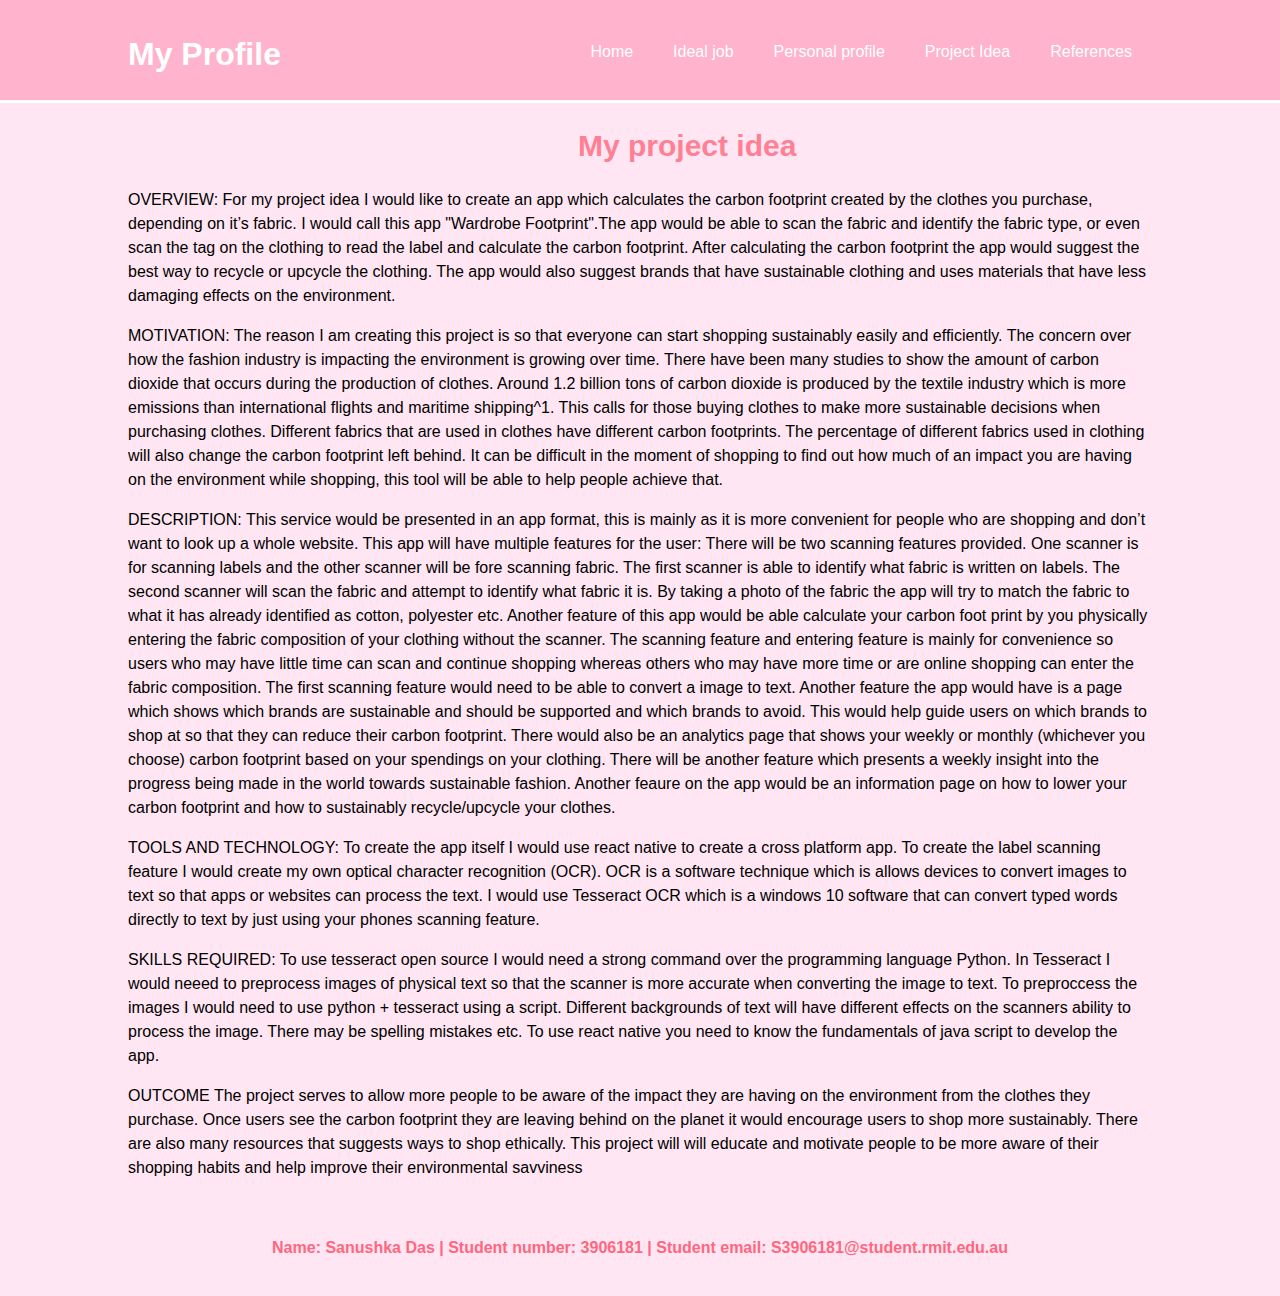
<file: projectidea.html>
<!DOCTYPE html>
<html lang="en" dir="ltr">
  <head>
    <meta charset="utf-8">
    <meta name="viewport" content="width=device width">
    <meta name="author" content= "Sanushka Das">
    <title>My Profile | Project Idea </title>
    <Link rel="stylesheet" href="./css/style.css"
  </head>
  <body>
    <header>
      <div class="container">
        <div id="name">
          <h1>My Profile</h1>
        </div>
        <nav>
          <ul>
            <li><a href="index.html">Home</a></li>
            <li><a href="idealjob.html">Ideal job</a></li>
            <li><a href="personalprofile.html">Personal profile</a></li>
            <li class ="current"><a href="projectidea.html">Project Idea</a></li>
            <li><a href="references.html">References</a></li>
          </ul>

        </nav>
    </header>

    <section id="main">
      <div class="container">
        <article id="main-proj">
          <h1 class="pagez-title">My project idea</h1>
          <p>OVERVIEW:
For my project idea I would like to create an app which calculates the carbon footprint created by the clothes you purchase, depending on it’s fabric. I would call this app "Wardrobe Footprint".The app would be able to scan the fabric and identify the fabric type, or even scan the tag on the clothing to read the label and calculate the carbon footprint. After calculating the carbon footprint the app would suggest the best way to recycle or upcycle the clothing. The app would also suggest brands that have sustainable clothing and uses materials that have less damaging effects on the environment.</p>
<p>MOTIVATION:
The reason I am creating this project is so that everyone can start shopping sustainably easily and efficiently. The concern over how the fashion industry is impacting the environment is growing over time. There have been many studies to show the amount of carbon dioxide that occurs during the production of clothes. Around 1.2 billion tons of carbon dioxide is produced by the textile industry which is more emissions than international flights and maritime shipping^1. This calls for those buying clothes to make more sustainable decisions when purchasing clothes. Different fabrics that are used in clothes have different carbon footprints. The percentage of different fabrics used in clothing will also change the carbon footprint left behind. It can be difficult in the moment of shopping to find out how much of an impact you are having on the environment while shopping, this tool will be able to help people achieve that.
</p>
<p>DESCRIPTION:
This service would be presented in an app format, this is mainly as it is more convenient for people who are shopping and don’t want to look up a whole website. This app will have multiple features for the user: There will be two scanning features provided. One scanner is for scanning labels and the other scanner will be fore scanning fabric. The first scanner is able to identify what fabric is written on labels. The second scanner will scan the fabric and attempt to identify what fabric it is. By taking a photo of the fabric the app will try to match the fabric to what it has already identified as cotton, polyester etc. Another feature of this app would be able calculate your carbon foot print by you physically entering the fabric composition of your clothing without the scanner. The scanning feature and entering feature is mainly for convenience so users who may have little time can scan and continue shopping whereas others who may have more time or are online shopping can enter the fabric composition. The first scanning feature would need to be able to convert a image to text. Another feature the app would have is a page which shows which brands are sustainable and should be supported and which brands to avoid. This would help guide users on which brands to shop at so that they can reduce their carbon footprint. There would also be an analytics page that shows your weekly or monthly (whichever you choose) carbon footprint based on your spendings on your clothing.
There will be another feature which presents a weekly insight into the progress being made in the world towards sustainable fashion. Another feaure on the app would be an information page on how to lower your carbon footprint and how to sustainably recycle/upcycle your clothes.
</p>

<p>TOOLS AND TECHNOLOGY:
To create the app itself I would use react native to create a cross platform app. To create the label scanning feature I would create my own optical character recognition (OCR). OCR is a software technique which is allows devices to convert images to text so that apps or websites can process the text. I would use  Tesseract OCR which is a windows 10 software that can convert typed words directly to text by just using your phones scanning feature.
</p>

<p>SKILLS REQUIRED:
To use tesseract open source I would need a strong command over the programming language Python. In Tesseract I would neeed to preprocess images of physical text so that the scanner is more accurate when converting the image to text. To preproccess the images I would need to use python + tesseract using a script. Different backgrounds of text will have different effects on the scanners ability to process the image. There may be spelling mistakes etc.
To use react native you need to know the fundamentals of java script to develop the app.  </p>

<p>OUTCOME
The project serves to allow more people to be aware of the impact they are having on the environment from the clothes they purchase. Once users see the carbon footprint they are leaving behind on the planet it would encourage users to shop more sustainably. There are also many resources that suggests ways to shop ethically. This project will will educate and motivate people to be more aware of their shopping habits and help improve their environmental savviness </p>













        <footer>
          <p>Name: Sanushka Das |
       Student number: 3906181
    | Student email: S3906181@student.rmit.edu.au</p>

        </footer>
  </body>
</html>
</file>
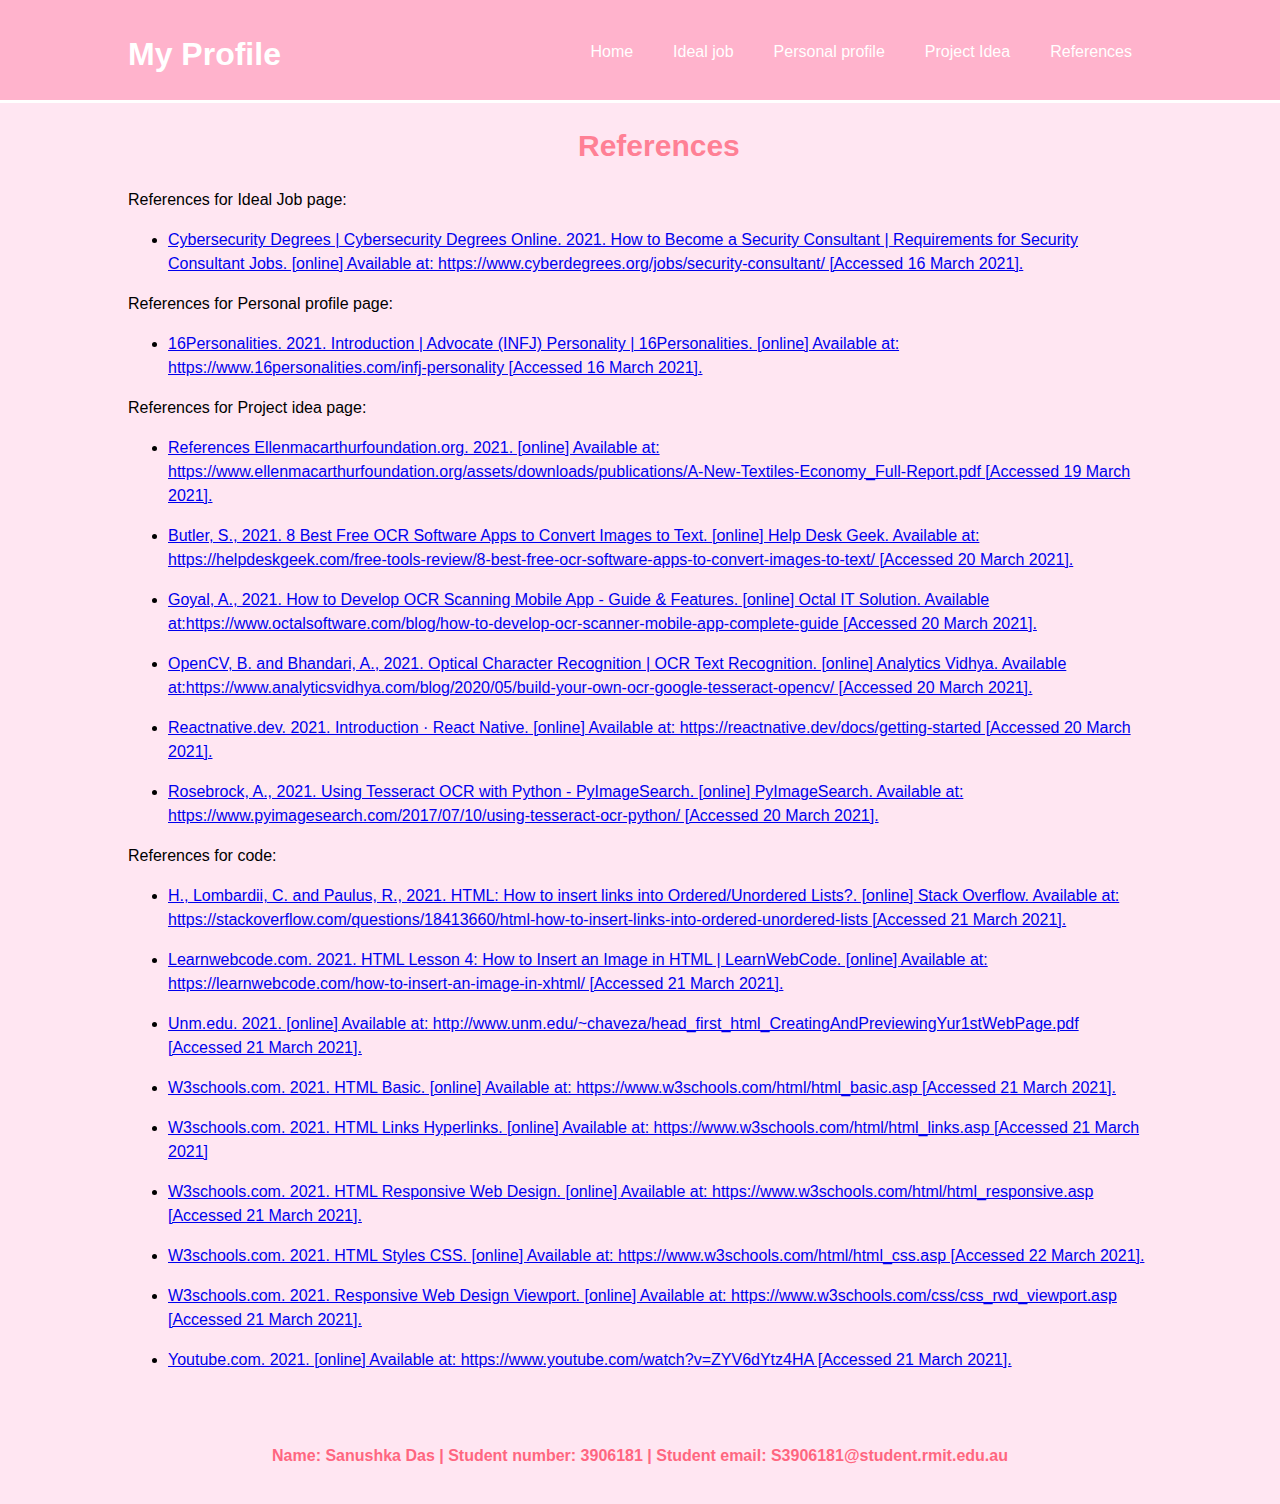
<file: references.html>
<!DOCTYPE html>
<html lang="en" dir="ltr">
  <head>
    <meta charset="utf-8">
    <meta name="viewport" content="width=device width">
    <meta name="author" content= "Sanushka Das">
    <title>My Profile | References </title>
    <Link rel="stylesheet" href="./css/style.css"
  </head>
  <body>
    <header>
      <div class="container">
        <div id="name">
          <h1>My Profile</h1>
        </div>
        <nav>
          <ul>
            <li><a href="index.html">Home</a></li>
            <li><a href="idealjob.html">Ideal job</a></li>
            <li><a href="personalprofile.html">Personal profile</a></li>
            <li><a href="projectidea.html">Project Idea</a></li>
            <li class ="current"><a href="references.html">References</a></li>
          </ul>

        </nav>
    </header>

    <section id="main">
      <div class="container">
        <article id="main-pers">
<h1 class="pagey-title">References</h1>

<p> References for Ideal Job page:
  <ul>
    <li><a href="https://www.cyberdegrees.org/jobs/security-consultant/">
  Cybersecurity Degrees | Cybersecurity Degrees Online. 2021. How to Become a Security Consultant | Requirements for Security Consultant Jobs. [online] Available at: https://www.cyberdegrees.org/jobs/security-consultant/ [Accessed 16 March 2021].</a></li>
  </ul>
  </p>
  <p> References for Personal profile page:
    <ul>
      <li><a href="https://www.16personalities.com/infj-personality">
16Personalities. 2021. Introduction | Advocate (INFJ) Personality | 16Personalities. [online] Available at: https://www.16personalities.com/infj-personality [Accessed 16 March 2021].</a></li>
</ul>
</p>
<p> References for Project idea page:
  <ul>
    <li><a href="https://www.ellenmacarthurfoundation.org/assets/downloads/publications/A-New-Textiles-Economy_Full-Report.pdf">References
Ellenmacarthurfoundation.org. 2021. [online] Available at: https://www.ellenmacarthurfoundation.org/assets/downloads/publications/A-New-Textiles-Economy_Full-Report.pdf [Accessed 19 March 2021].</a></li>
</ul>
</p>

<p>
  <ul>
    <li><a href="https://helpdeskgeek.com/free-tools-review/8-best-free-ocr-software-apps-to-convert-images-to-text/">
Butler, S., 2021. 8 Best Free OCR Software Apps to Convert Images to Text. [online] Help Desk Geek. Available at: https://helpdeskgeek.com/free-tools-review/8-best-free-ocr-software-apps-to-convert-images-to-text/ [Accessed 20 March 2021].</a></li>
</ul>
</p>

<p>
  <ul>
    <li><a href="https://www.octalsoftware.com/blog/how-to-develop-ocr-scanner-mobile-app-complete-guide">Goyal, A., 2021. How to Develop OCR Scanning Mobile App - Guide & Features. [online] Octal IT Solution. Available at:https://www.octalsoftware.com/blog/how-to-develop-ocr-scanner-mobile-app-complete-guide [Accessed 20 March 2021].</a></li>
    </ul>
    </p>

<p>
  <ul>
    <li><a href="https://www.analyticsvidhya.com/blog/2020/05/build-your-own-ocr-google-tesseract-opencv/">OpenCV, B. and Bhandari, A., 2021. Optical Character Recognition | OCR Text Recognition. [online] Analytics Vidhya. Available at:https://www.analyticsvidhya.com/blog/2020/05/build-your-own-ocr-google-tesseract-opencv/ [Accessed 20 March 2021].</a></li>
    </ul>
</p>

<p>
  <ul>
    <li><a href="https://reactnative.dev/docs/getting-started">Reactnative.dev. 2021. Introduction · React Native. [online] Available at: https://reactnative.dev/docs/getting-started [Accessed 20 March 2021].</a></li>
    </ul>
    </p>


<p>
  <ul>
    <li><a href="https://www.pyimagesearch.com/2017/07/10/using-tesseract-ocr-python/">Rosebrock, A., 2021. Using Tesseract OCR with Python - PyImageSearch. [online] PyImageSearch. Available at: https://www.pyimagesearch.com/2017/07/10/using-tesseract-ocr-python/ [Accessed 20 March 2021].</a></li>
    </ul>
    </p>


<p> References for code:
  <ul>
    <li><a href="https://stackoverflow.com/questions/18413660/html-how-to-insert-links-into-ordered-unordered-lists"> H., Lombardii, C. and Paulus, R., 2021. HTML: How to insert links into Ordered/Unordered Lists?. [online] Stack Overflow. Available at: https://stackoverflow.com/questions/18413660/html-how-to-insert-links-into-ordered-unordered-lists [Accessed 21 March 2021].</a></li>
    </ul>
    </p>

<p>
  <ul>
    <li><a href="https://learnwebcode.com/how-to-insert-an-image-in-xhtml/">Learnwebcode.com. 2021. HTML Lesson 4: How to Insert an Image in HTML | LearnWebCode. [online] Available at: https://learnwebcode.com/how-to-insert-an-image-in-xhtml/ [Accessed 21 March 2021].</a></li>
    </ul>
    </p>


<p>
  <ul>
    <li><a href="http://www.unm.edu/~chaveza/head_first_html_CreatingAndPreviewingYur1stWebPage.pdf">Unm.edu. 2021. [online] Available at: http://www.unm.edu/~chaveza/head_first_html_CreatingAndPreviewingYur1stWebPage.pdf [Accessed 21 March 2021].</a></li>
    </ul>
    </p>

<p>
  <ul>
    <li><a href="https://www.w3schools.com/html/html_basic.asp">W3schools.com. 2021. HTML Basic. [online] Available at: https://www.w3schools.com/html/html_basic.asp [Accessed 21 March 2021].</a></li>
    </ul>
    </p>

  <p>
    <ul>
      <li><a href="https://www.w3schools.com/html/html_links.asp">W3schools.com. 2021. HTML Links Hyperlinks. [online] Available at: https://www.w3schools.com/html/html_links.asp [Accessed 21 March 2021]</a></li>
      </ul>
      </p>

<p>
  <ul>
    <li><a href="https://www.w3schools.com/html/html_responsive.asp">W3schools.com. 2021. HTML Responsive Web Design. [online] Available at: https://www.w3schools.com/html/html_responsive.asp [Accessed 21 March 2021].</a></li>
    </ul>
    </p>

<p>
  <ul>
    <li><a href="https://www.w3schools.com/html/html_css.asp">W3schools.com. 2021. HTML Styles CSS. [online] Available at: https://www.w3schools.com/html/html_css.asp [Accessed 22 March 2021].</a></li>
    </ul>
    </p>

<p>
  <ul>
    <li><a href="https://www.w3schools.com/css/css_rwd_viewport.asp">W3schools.com. 2021. Responsive Web Design Viewport. [online] Available at: https://www.w3schools.com/css/css_rwd_viewport.asp [Accessed 21 March 2021].</a></li>
    </ul>
    </p>

<p>
  <ul>
    <li><a href="https://www.youtube.com/watch?v=ZYV6dYtz4HA">Youtube.com. 2021. [online] Available at: https://www.youtube.com/watch?v=ZYV6dYtz4HA [Accessed 21 March 2021].</a></li>
    </ul>
    </p>


</div>


        <footer>
          <p>Name: Sanushka Das |
       Student number: 3906181
    | Student email: S3906181@student.rmit.edu.au</p>

        </footer>
  </body>
</html>
</file>
<file: css/style.css>
body{font-family: Arial,Helvetica, sans-serif;
font-size: 16px;
line-height: 1.5;
padding:0;
margin:0;
background-color:#FFE6F2;
}

.container{
  width:80%;
  margin:auto;
  overflow:hidden;
}

header{
  background-color: #FFB3CC;
  color:#ffffff;
  padding-top:30px;
  min-height:70px;
  border-bottom:#ffffff 3px solid;
}

header a{
  color:#ffffff;
  text-decoration:none;
  font-size:16px;
}

header ul{
  margin:0;
  padding:0;

}

header li{
  float:left;
  display:inline;
  padding: 0 20px 0 20px;
}

header #name{
  float:left;

}

header #name h1{
  margin:0;
}

header nav{
  float:right;
  margin-top:10px;
}

header a:hover{
  color: #FF99AA;
  font-weight:bold;
}

img{
  border: 5px solid #ffffff;
}

footer{
  padding: 20px;
  margin-top:20px;
  background color: #FFB3BF;
  color:#FF6680;
  text-align:center;
  font-weight:bold;
}

.page-title{
  color:#FF8095;
  font-size:30px;
  margin-left:455px;
  margin-right:500px;
}

.pagex-title{
  color:#FF8095;
  font-size:25px;
  margin-left:450px;
}

.pagez-title{
  color:#FF8095;
  font-size:30px;
  margin-left:450px;
}

.pagey-title{
  color:#FF8095;
  font-size:30px;
  margin-left:450px;
}
</file>
